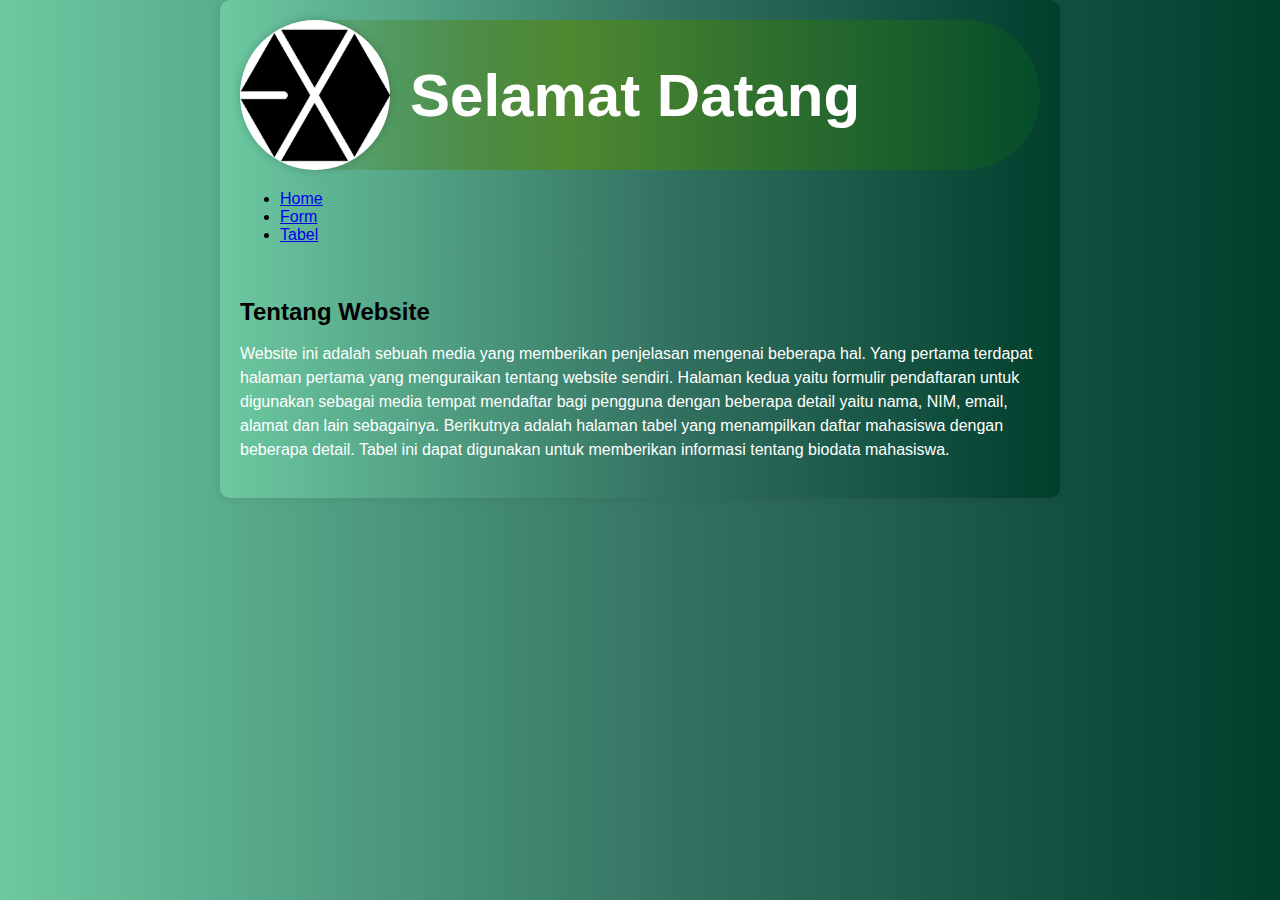
<file: index.html>
<!DOCTYPE html>
<html lang="en">

<head>
    <meta charset="UTF-8">
    <meta name="viewport" content="width=device-width, initial-scale=1.0">
    <title>TugasUTS</title>
    <link rel="stylesheet" href="style.css">
</head>

<body>
    <section class="container" id="home">
        <header class="head">
            <img src="logo.jpg" alt="gambar logo" class="gambar">

            <div class="side">
                <h1>Selamat Datang</h1>
            </div>
        </header>

        <nav>
            <ul>
                <li><a href="index.html">Home</a></li>
                <li><a href="form.html">Form</a></li>
                <li><a href="table.html">Tabel</a></li>
            </ul>
        </nav>
        <h2>Tentang Website</h2>
        <p>Website ini adalah sebuah media yang memberikan penjelasan mengenai beberapa hal. Yang pertama terdapat halaman pertama yang menguraikan tentang website sendiri. Halaman kedua yaitu formulir pendaftaran untuk digunakan sebagai media tempat mendaftar bagi pengguna dengan beberapa detail yaitu nama, NIM, email, alamat dan lain sebagainya. Berikutnya adalah halaman tabel yang menampilkan daftar mahasiswa dengan beberapa detail. Tabel ini dapat digunakan untuk memberikan informasi tentang biodata mahasiswa.</p>
    </section>
</file>
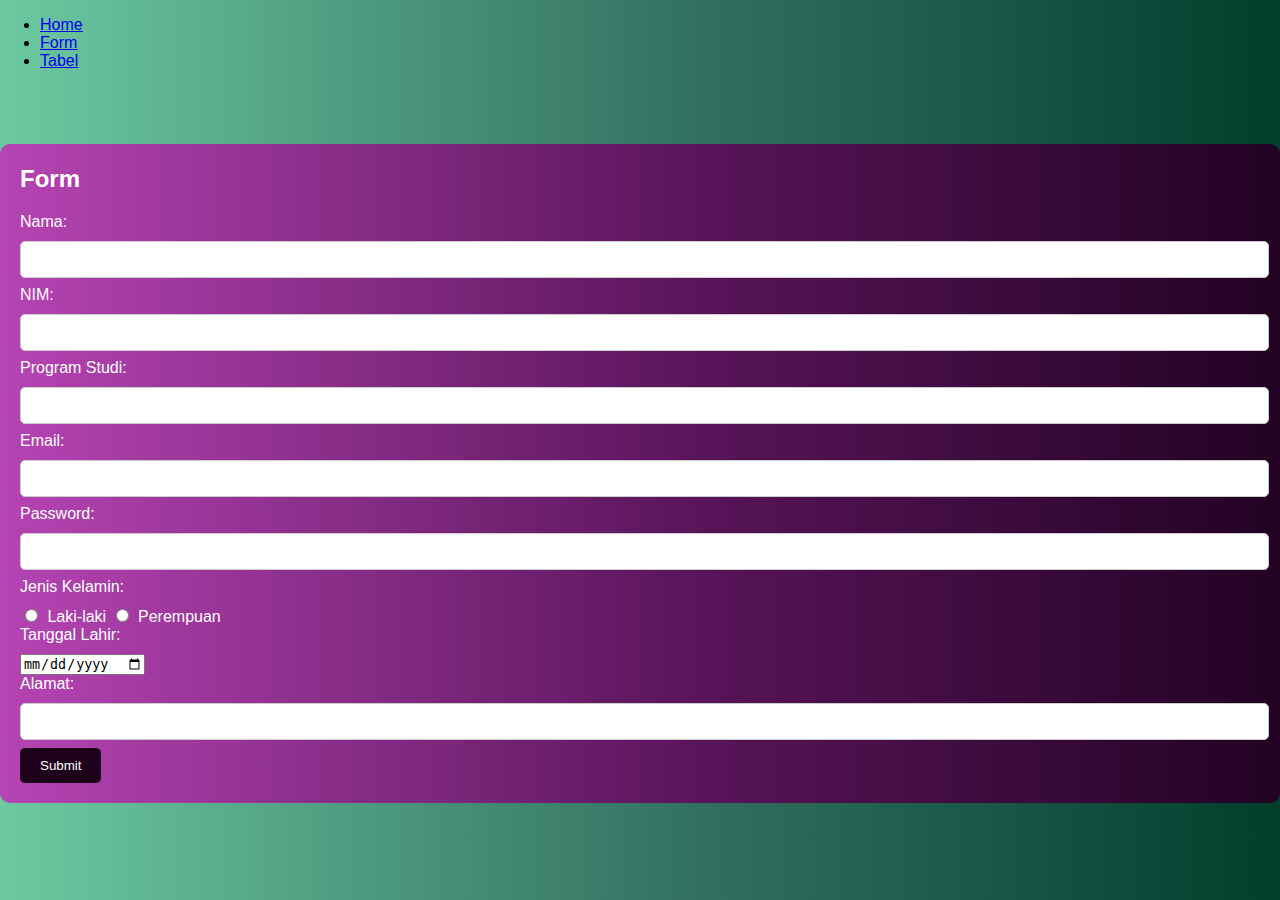
<file: form.html>
<!DOCTYPE html>
<html lang="en">
<head>
    <meta charset="UTF-8">
    <meta name="viewport" content="width=device-width, initial-scale=1.0">
    <title>TugasUTS</title>
    <link rel="stylesheet" href="style.css">
</head>
<nav>
    <ul>
        <li><a href="index.html">Home</a></li>
        <li><a href="form.html">Form</a></li>
        <li><a href="table.html">Tabel</a></li>
    </ul>
    </nav>
<body>
    </html><section class="form" id="form">
        <h2 id="form-mahasiswa">Form</h2>
        <form action="proses_pendaftaran.php" method="get">
          <label for="nama">Nama:</label>
          <input type="text" id="nama" name="nama" required /><br />
    
          <label for="nim">NIM:</label>
          <input type="text" id="nim" name="nim" required /><br />
    
          <label for="prodi">Program Studi:</label>
          <input type="text" id="prodi" name="prodi" required /><br />
    
          <label for="email">Email:</label>
          <input type="email" id="email" name="email" required /><br />
    
          <label for="password">Password:</label>
          <input type="password" id="password" name="password" required /><br />
    
          <label for="gender">Jenis Kelamin:</label>
          <input type="radio" id="gender" name="gender" value="Laki-laki" required /> Laki-laki
          <input type="radio" id="gender" name="gender" value="Perempuan" required /> Perempuan<br />
    
          <label for="birthdate">Tanggal Lahir:</label>
          <input type="date" id="birthdate" name="birthdate" required /><br />
    
          <label for="alamat">Alamat:</label>
          <input type="alamat" id="alamat" required /><br />
          
          <input type="submit" value="Submit">
    
      </form>
    </section>
</body>
</file>
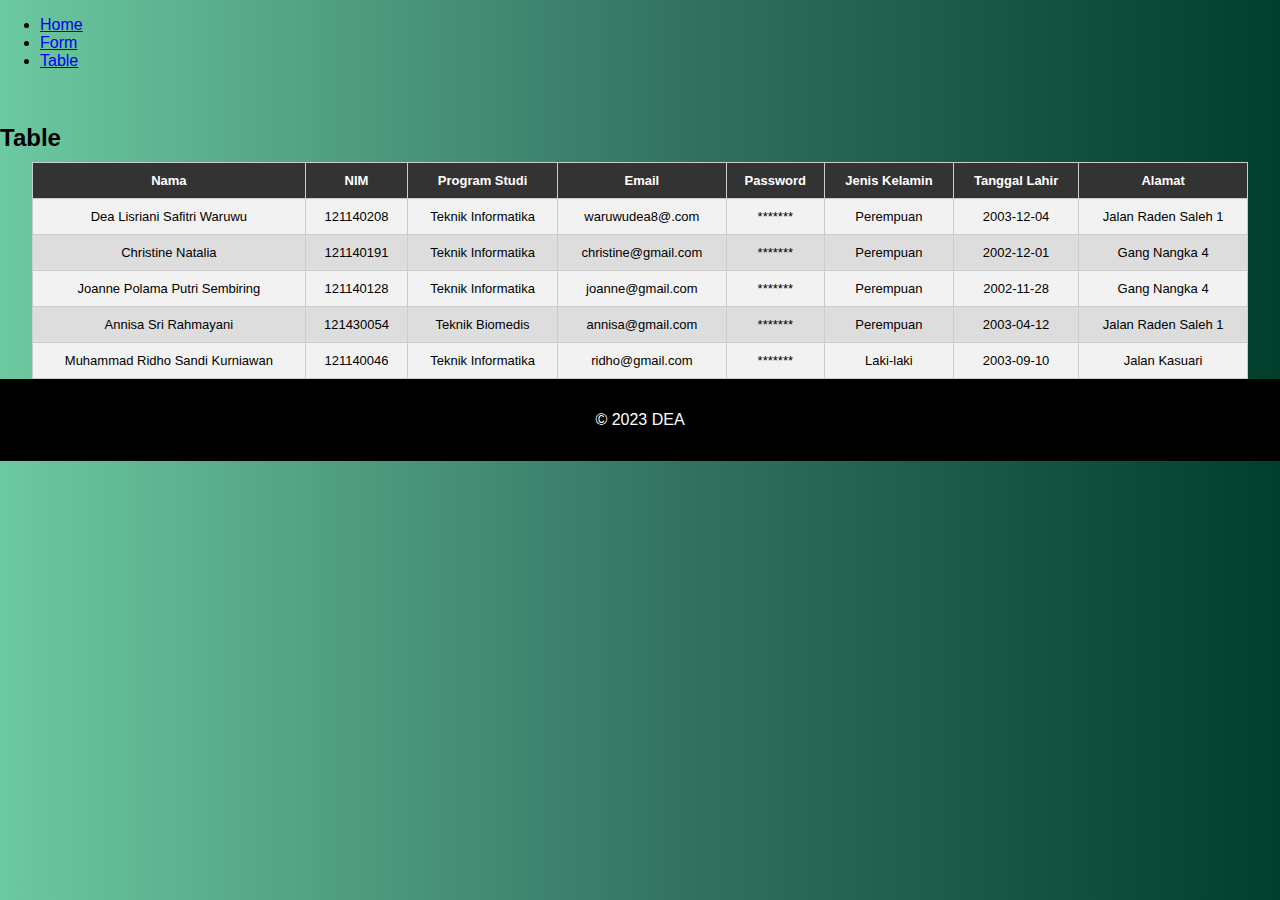
<file: table.html>
<!DOCTYPE html>
<html lang="en">
<head>
    <meta charset="UTF-8">
    <meta name="viewport" content="width=device-width, initial-scale=1.0">
    <title>TugasUTS</title>
    <link rel="stylesheet" href="style.css">
</head>
<nav>
    <ul>
        <li><a href="index.html">Home</a></li>
        <li><a href="form.html">Form</a></li>
        <li><a href="table.html">Table</a></li>
    </ul>
    </nav>
<body>
    </html><section class="table" id="table">
        <h2 id="table-mahasiswa">Table</h2>
          <form action="#">
            <table>
              <tr>
                  <th>Nama</th>
                  <th>NIM</th>
                  <th>Program Studi</th>
                  <th>Email</th>
                  <th>Password</th>
                  <th>Jenis Kelamin</th>
                  <th>Tanggal Lahir</th>
                  <th>Alamat</th>
              </tr>
              <tr>
                  <td>Dea Lisriani Safitri Waruwu</td>
                  <td>121140208</td>
                  <td>Teknik Informatika</td>
                  <td>waruwudea8@.com</td>
                  <td>*******</td>
                  <td>Perempuan</td>
                  <td>2003-12-04</td>
                  <td>Jalan Raden Saleh 1</td>
              </tr>
              <tr>
                  <td>Christine Natalia</td>
                  <td>121140191</td>
                  <td>Teknik Informatika</td>
                  <td>christine@gmail.com</td>
                  <td>*******</td>
                  <td>Perempuan</td>
                  <td>2002-12-01</td>
                  <td>Gang Nangka 4</td>
              </tr>
              <tr>
                  <td>Joanne Polama Putri Sembiring</td>
                  <td>121140128</td>
                  <td>Teknik Informatika</td>
                  <td>joanne@gmail.com</td>
                  <td>*******</td>
                  <td>Perempuan</td>
                  <td>2002-11-28</td>
                  <td>Gang Nangka 4</td>
              </tr>
              <tr>
                  <td>Annisa Sri Rahmayani</td>
                  <td>121430054</td>
                  <td>Teknik Biomedis</td>
                  <td>annisa@gmail.com</td>
                  <td>*******</td>
                  <td>Perempuan</td>
                  <td>2003-04-12</td>
                  <td>Jalan Raden Saleh 1</td>
              </tr>
              <tr>
                  <td>Muhammad Ridho Sandi Kurniawan</td>
                  <td>121140046</td>
                  <td>Teknik Informatika</td>
                  <td>ridho@gmail.com</td>
                  <td>*******</td>
                  <td>Laki-laki</td>
                  <td>2003-09-10</td>
                  <td>Jalan Kasuari</td>
              </tr>
          </table>
          </form>
    
      </section>
    </div>
    </body>
    
    <footer>
    <p>&copy; 2023 DEA</p>
    </footer>
    
    </html>
</body>
</file>
<file: style.css>
.head {
    color: white;
    display: flex;
    align-items: center;
    margin-bottom: 20px;
    background: rgb(53, 57, 65);
    background: linear-gradient(90deg, rgba(94, 199, 176, 0) 0%, rgb(78, 137, 49) 41%, rgb(5, 77, 42) 100%);
    border-radius: 100px;
  }
  
  .home h2 {
    color: #8bd5e2;
    margin: 20px;
  }
  .home p {
    margin: 20px;
  }
  
  body {
    font-family: Arial, sans-serif;
    background: rgb(51, 88, 93);
    background: linear-gradient(90deg, rgb(108, 201, 161) 0%, rgb(49, 111, 95) 55%, rgb(1, 62, 44) 100%);
    margin: 0;
    padding: 0;
  }
  
  .container {
    max-width: 800px;
    margin: 0 auto;
    padding: 20px;
    background: linear-gradient(90deg, rgb(108, 201, 161) 0%, rgb(49, 111, 95) 55%, rgb(1, 62, 44) 100%);
    box-shadow: 0 0 10px rgba(52, 23, 23, 0.1);
    border-radius: 10px;
  }
  
  .gambar {
    width: 150px;
    height: 150px;
    border-radius: 50%;
    margin-right: 20px;
    box-shadow: 0 0 10px rgba(0, 0, 0, 0.2);
  }
  
  .side {
    flex: 1;
    font-size: 30px;
  }
  
  .navbar {
    background-color: #093116;
    display: flex;
    align-items: center;
    list-style: none;
    padding: 10px;
    border-radius: 30px;
    margin-top: 40px;
  }
  
  .menu {
    color: rgb(136, 199, 221);
    margin-left: 100px;
    padding: 10px;
    cursor: pointer;
    transition: color 0.3s;
  }
  
  .menu:hover {
    color: #eee761;
  }
  
  h2 {
    font-size: 24px;
    margin-bottom: 10px;
  }
  
  p {
    font-size: 16px;
    line-height: 1.5;
    color: #ffff;
  }
  
  .home,
  .form,
  .tabel {
    background: rgb(2, 15, 17);
    background: linear-gradient(90deg, rgb(182, 68, 180) 0%, rgb(88, 20, 89) 55%, rgb(34, 2, 35) 100%);
    color: #fff;
  }
  
  .home {
    padding-top: 5px;
    border-radius: 10px;
    padding-bottom: 100px;
  }
  .form {
    background-color: #f1b4bb;
    color: #fff;
    padding: 20px;
    border-radius: 10px;
    margin-top: 40px;
    margin-bottom: 30px;
  }
  
  .form h2 {
    font-size: 24px;
    margin-bottom: 20px;
    margin-top: 1px;
  }
  
  .form label {
    font-size: 16px;
    margin-bottom: 10px;
    display: block;
  }
  
  .form input[type="text"],
  .form input[type="email"],
  .form input[type="password"],
  .form input[type="alamat"] {
    width: 100%;
    padding-top: 10px;
    padding-bottom: 10px;
    padding-right: 5px;
    margin-bottom: 8px;
    border: 1px solid #ccc;
    border-radius: 5px;
  }
  
  .form input[type="radio"] {
    margin-right: 5px;
  }
  
  .form input[type="submit"] {
    background-color: #1d011a;
    color: #fff;
    padding: 10px 20px;
    border: none;
    border-radius: 5px;
    cursor: pointer;
    transition: background-color 0.3s;
  }
  
  .form input[type="submit"]:hover {
    background-color: #210219;
  }
  
  .btn {
    background-color: #1f4172;
    color: #fff;
    padding: 10px 20px;
    border: none;
    border-radius: 5px;
    cursor: pointer;
    transition: background-color 0.3s;
  }
  
  .btn:hover {
    background-color: #f1b4bb;
  }
  
  .tabel h2 {
    font-size: 24px;
    margin-bottom: 20px;
    margin-top: 1px;
    margin-left: 20px;
  }
  .tabel {
    padding-top: 20px;
    padding-bottom: 230px;
    margin-bottom: 20px;
    border-radius: 10px;
  }
  table {
    width: 95%;
    border-collapse: collapse;
    color: black;
    font-size: 13px;
    margin: 0 auto;
  }
  
  th,
  td {
    border: 1px solid #ccc;
    padding: 10px;
    text-align: center;
  }
  
  th {
    background-color: #333;
    color: #fff;
  }
  
  tr:nth-child(even) {
    background-color: #f2f2f2;
  }
  
  tr:nth-child(odd) {
    background-color: #ddd;
  }
  footer {
    background-color: #000000;
    color: #fff;
    padding: 13px;
    text-align: center;
    margin-bottom: -20px;
    margin-left: -20px;
    margin-right: -20px;
  }
</file>
